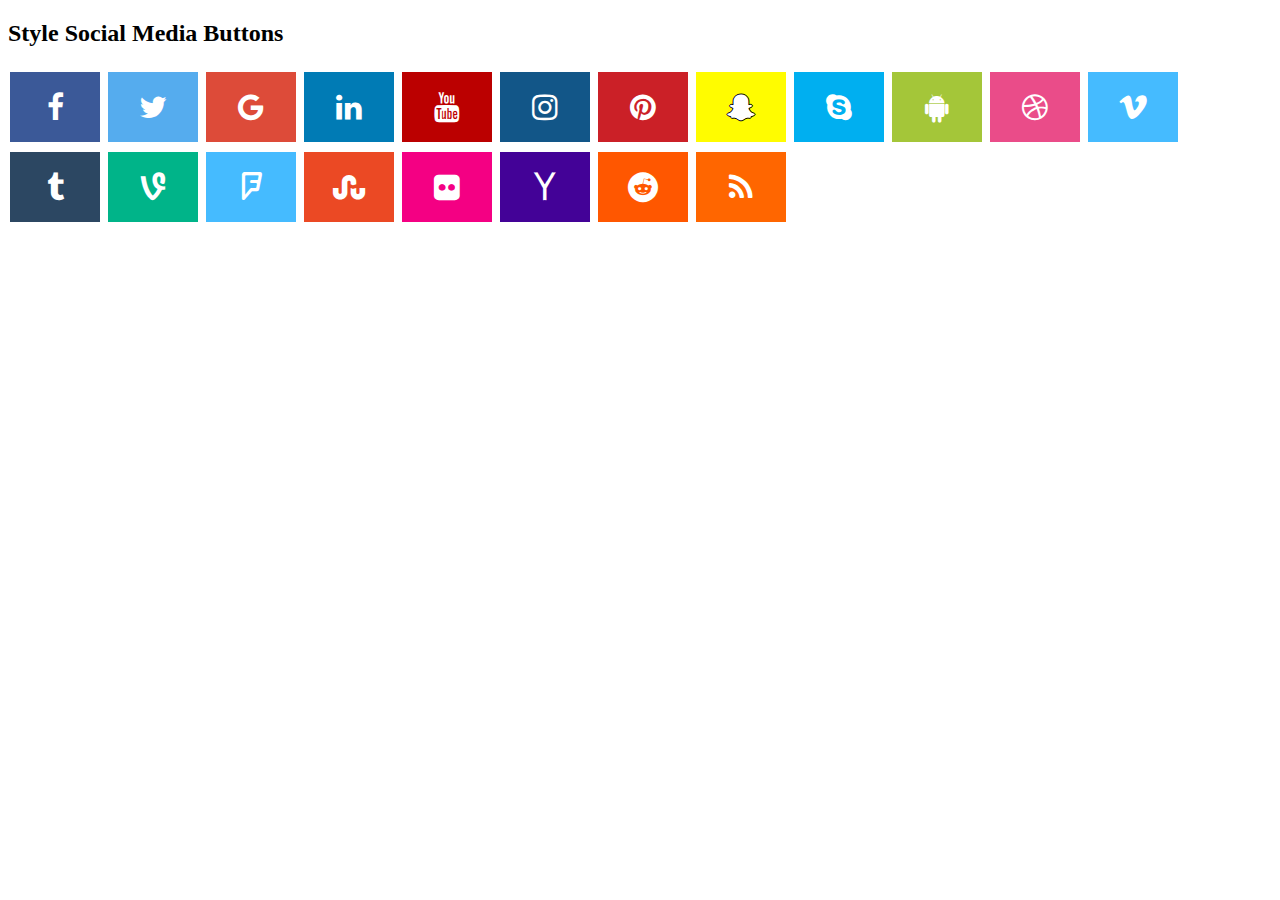
<file: landing/testing.html>
<!DOCTYPE html>
<html>
<head>
<meta name="viewport" content="width=device-width, initial-scale=1">
<link rel="stylesheet" href="https://cdnjs.cloudflare.com/ajax/libs/font-awesome/4.7.0/css/font-awesome.min.css">
<style>
.fa {
  padding: 20px;
  font-size: 30px;
  width: 50px;
  text-align: center;
  text-decoration: none;
  margin: 5px 2px;
}

.fa:hover {
    opacity: 0.7;
}

.fa-facebook {
  background: #3B5998;
  color: white;
}

.fa-twitter {
  background: #55ACEE;
  color: white;
}

.fa-google {
  background: #dd4b39;
  color: white;
}

.fa-linkedin {
  background: #007bb5;
  color: white;
}

.fa-youtube {
  background: #bb0000;
  color: white;
}

.fa-instagram {
  background: #125688;
  color: white;
}

.fa-pinterest {
  background: #cb2027;
  color: white;
}

.fa-snapchat-ghost {
  background: #fffc00;
  color: white;
  text-shadow: -1px 0 black, 0 1px black, 1px 0 black, 0 -1px black;
}

.fa-skype {
  background: #00aff0;
  color: white;
}

.fa-android {
  background: #a4c639;
  color: white;
}

.fa-dribbble {
  background: #ea4c89;
  color: white;
}

.fa-vimeo {
  background: #45bbff;
  color: white;
}

.fa-tumblr {
  background: #2c4762;
  color: white;
}

.fa-vine {
  background: #00b489;
  color: white;
}

.fa-foursquare {
  background: #45bbff;
  color: white;
}

.fa-stumbleupon {
  background: #eb4924;
  color: white;
}

.fa-flickr {
  background: #f40083;
  color: white;
}

.fa-yahoo {
  background: #430297;
  color: white;
}

.fa-soundcloud {
  background: #ff5500;
  color: white;
}

.fa-reddit {
  background: #ff5700;
  color: white;
}

.fa-rss {
  background: #ff6600;
  color: white;
}
</style>
</head>
<body>

<h2>Style Social Media Buttons</h2>

<!-- Add font awesome icons -->
<a href="#" class="fa fa-facebook"></a>
<a href="#" class="fa fa-twitter"></a>
<a href="#" class="fa fa-google"></a>
<a href="#" class="fa fa-linkedin"></a>
<a href="#" class="fa fa-youtube"></a>
<a href="#" class="fa fa-instagram"></a>
<a href="#" class="fa fa-pinterest"></a>
<a href="#" class="fa fa-snapchat-ghost"></a>
<a href="#" class="fa fa-skype"></a>
<a href="#" class="fa fa-android"></a>
<a href="#" class="fa fa-dribbble"></a>
<a href="#" class="fa fa-vimeo"></a>
<a href="#" class="fa fa-tumblr"></a>
<a href="#" class="fa fa-vine"></a>
<a href="#" class="fa fa-foursquare"></a>
<a href="#" class="fa fa-stumbleupon"></a>
<a href="#" class="fa fa-flickr"></a>
<a href="#" class="fa fa-yahoo"></a>
<a href="#" class="fa fa-reddit"></a>
<a href="#" class="fa fa-rss"></a>

</body>
</html>
</file>
